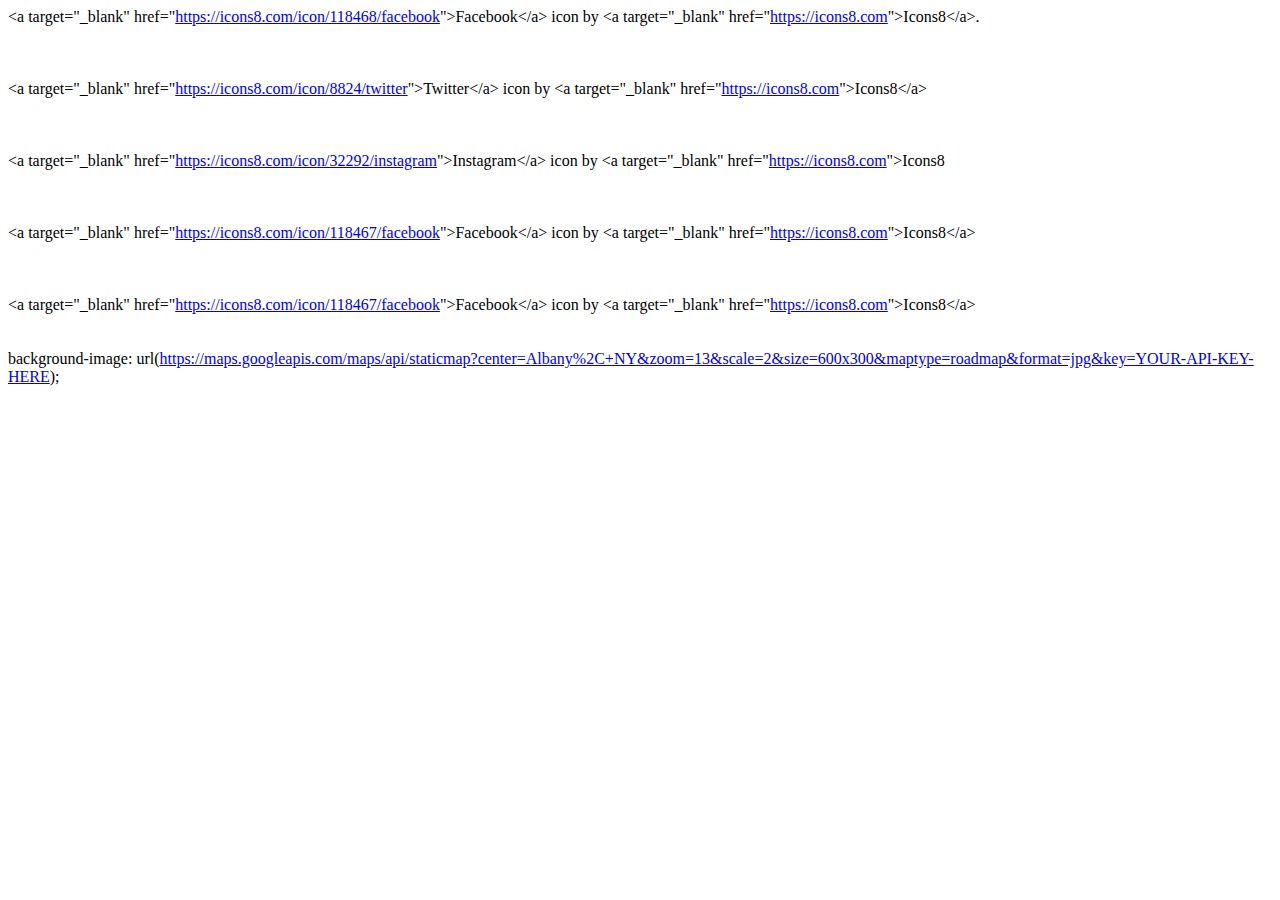
<file: logos/bluetooth_content_share.html>
<html><head><meta http-equiv="Content-Type" content="text/html; charset=UTF-8"/></head><body>&lt;a target="_blank" href="<a href="https://icons8.com/icon/118468/facebook">https://icons8.com/icon/118468/facebook</a>"&gt;Facebook&lt;/a&gt; icon by &lt;a target="_blank" href="<a href="https://icons8.com">https://icons8.com</a>"&gt;Icons8&lt;/a&gt;.&nbsp;&nbsp;&nbsp; <br><br><br><br>&lt;a target="_blank" href="<a href="https://icons8.com/icon/8824/twitter">https://icons8.com/icon/8824/twitter</a>"&gt;Twitter&lt;/a&gt; icon by &lt;a target="_blank" href="<a href="https://icons8.com">https://icons8.com</a>"&gt;Icons8&lt;/a&gt;<br><br><br><br>&lt;a target="_blank" href="<a href="https://icons8.com/icon/32292/instagram">https://icons8.com/icon/32292/instagram</a>"&gt;Instagram&lt;/a&gt; icon by &lt;a target="_blank" href="<a href="https://icons8.com">https://icons8.com</a>"&gt;Icons8<br><br><br><br>&lt;a target="_blank" href="<a href="https://icons8.com/icon/118467/facebook">https://icons8.com/icon/118467/facebook</a>"&gt;Facebook&lt;/a&gt; icon by &lt;a target="_blank" href="<a href="https://icons8.com">https://icons8.com</a>"&gt;Icons8&lt;/a&gt;<br><br><br><br>&lt;a target="_blank" href="<a href="https://icons8.com/icon/118467/facebook">https://icons8.com/icon/118467/facebook</a>"&gt;Facebook&lt;/a&gt; icon by &lt;a target="_blank" href="<a href="https://icons8.com">https://icons8.com</a>"&gt;Icons8&lt;/a&gt;<br><br><br>background-image: url(<a href="https://maps.googleapis.com/maps/api/staticmap?center=Albany%2C+NY&amp;zoom=13&amp;scale=2&amp;size=600x300&amp;maptype=roadmap&amp;format=jpg&amp;key=YOUR-API-KEY-HERE">https://maps.googleapis.com/maps/api/staticmap?center=Albany%2C+NY&amp;zoom=13&amp;scale=2&amp;size=600x300&amp;maptype=roadmap&amp;format=jpg&amp;key=YOUR-API-KEY-HERE</a>);<br></body></html>
</file>
